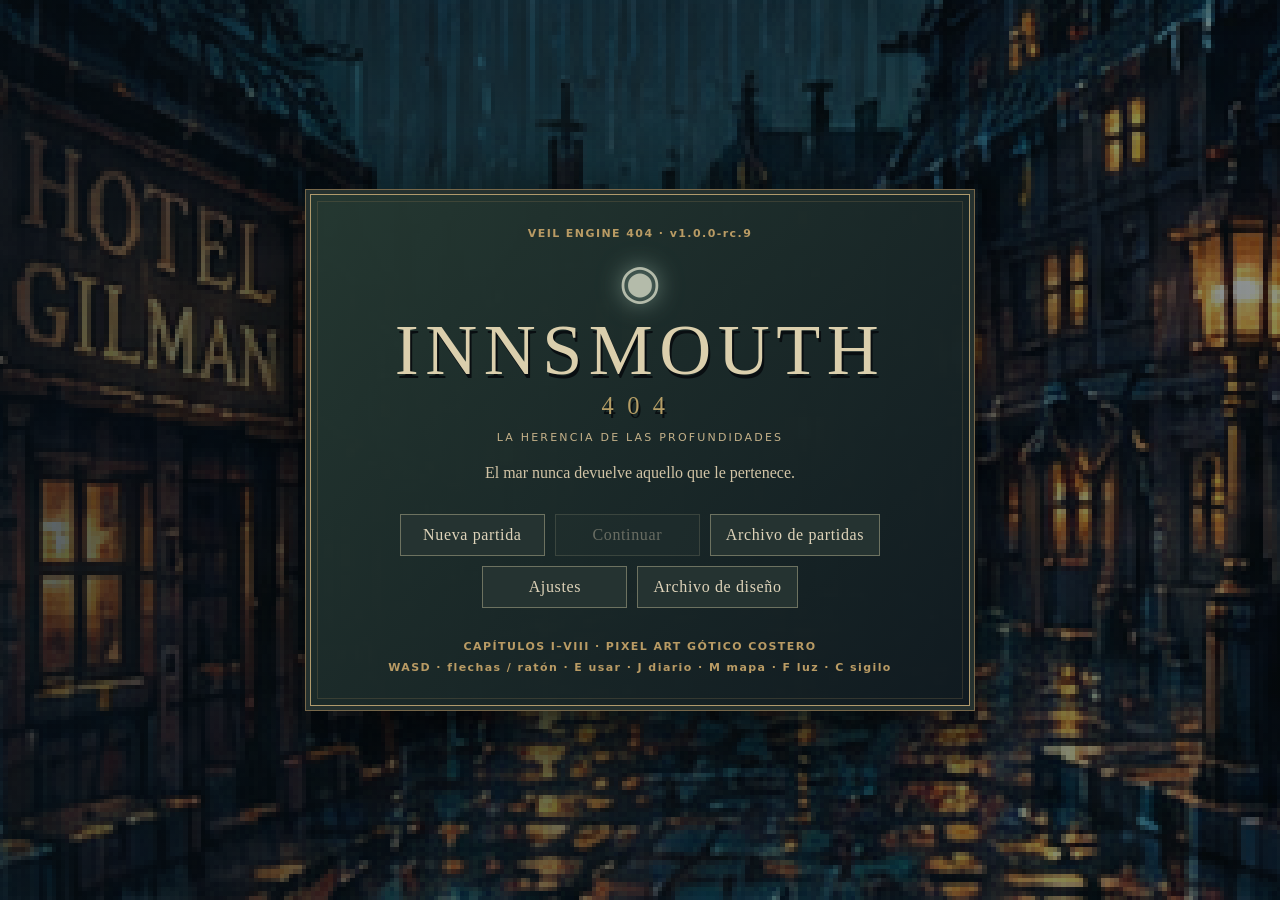
<file: index.html>
<!doctype html><html lang="es"><head><meta charset="utf-8"><meta name="viewport" content="width=device-width,initial-scale=1,viewport-fit=cover"><title>INNSMOUTH-404 — La herencia de las profundidades</title><link rel="stylesheet" href="style.css?v=1.0.0-rc.9"></head><body>
<main id="game"><canvas id="screen" tabindex="-1" width="480" height="270" aria-label="Vista en primera persona"></canvas><div class="vignette"></div><div id="perception" aria-hidden="true" hidden></div><div id="flash" hidden></div><canvas id="weapon-view" width="120" height="100" aria-hidden="true" hidden></canvas><canvas id="lamp-view" width="100" height="110" aria-hidden="true" hidden></canvas><output id="fps" hidden aria-label="Fotogramas por segundo"></output><header id="hud" hidden><div><small id="location"></small><div id="objective"></div></div><div class="meters"><span>VIDA <b id="hp">100</b></span><span>ESTABILIDAD <b id="sanity">100</b></span><span>MUNICIÓN <b id="ammo">—</b></span><span>AGUANTE <b id="stamina">100</b></span></div></header><div id="cross" hidden>·</div><div id="prompt" aria-live="polite"></div><div id="toast" role="status"></div><div id="actions" hidden><button data-action="journal">Diario [J]</button><button data-action="map">Plano [M]</button><button data-action="lamp">Luz [F]</button><button data-action="pause">Pausa [Esc]</button></div><div id="combat" hidden><button data-action="fire">Disparar [G]</button><button data-action="reload">Recargar [R]</button></div><div id="touch" hidden><div class="pad"><button data-key="w">▲</button><button data-key="a">◀</button><button data-key="s">▼</button><button data-key="d">▶</button></div><div class="pad"><button data-key="arrowleft">↶</button><button data-key="arrowright">↷</button><button data-action="interact">Usar</button><button data-key="shift">Correr</button><button data-key="c">Sigilo</button></div></div>
<section id="menu" class="overlay"><div class="panel hero"><small>VEIL ENGINE 404 · v1.0.0-rc.9</small><div class="sigil">◉</div><h1>INNSMOUTH<span>404</span></h1><p class="subtitle">LA HERENCIA DE LAS PROFUNDIDADES</p><p>El mar nunca devuelve aquello que le pertenece.</p><div class="buttons"><button id="new">Nueva partida</button><button id="continue">Continuar</button><button id="saves">Archivo de partidas</button><button id="settings">Ajustes</button><button id="casting">Archivo de diseño</button></div><small>CAPÍTULOS I–VIII · PIXEL ART GÓTICO COSTERO<br>WASD · flechas / ratón · E usar · J diario · M mapa · F luz · C sigilo</small></div></section>
<section id="modal" class="overlay" role="dialog" aria-labelledby="modal-title" hidden><div class="panel"><small id="modal-kicker"></small><h2 id="modal-title" tabindex="-1"></h2><div id="modal-content"></div><div id="modal-buttons" class="buttons"></div></div></section>
</main><script src="src/engine.js?v=1.0.0-rc.9"></script><script src="src/secrets.js?v=1.0.0-rc.9"></script><script src="src/content.js?v=1.0.0-rc.9"></script><script src="src/horror.js?v=1.0.0-rc.9"></script><script src="src/campaign.js?v=1.0.0-rc.9"></script><script src="src/ai.js?v=1.0.0-rc.9"></script><script src="src/art.js?v=1.0.0-rc.9"></script><script src="src/models.js?v=1.0.0-rc.9"></script><script src="src/pixel-assets.js?v=1.0.0-rc.9"></script><script src="src/boss-frames.js?v=1.0.0-rc.9"></script><script src="src/enemy-frames.js?v=1.0.0-rc.9"></script><script src="src/pixel.js?v=1.0.0-rc.9"></script><script src="src/environment-assets.js?v=1.0.0-rc.9"></script><script src="src/environment.js?v=1.0.0-rc.9"></script><script src="src/render.js?v=1.0.0-rc.9"></script><script src="src/webgl.js?v=1.0.0-rc.9"></script><script src="src/weapon-art.js?v=1.0.0-rc.9"></script><script src="src/score.js?v=1.0.0-rc.9"></script><script src="src/sound.js?v=1.0.0-rc.9"></script><script src="src/companion.js?v=1.0.0-rc.9"></script><script src="src/game.js?v=1.0.0-rc.9"></script></body></html>
</file>
<file: style.css>
:root{color-scheme:dark;--paper:#d2c4a6;--gold:#b99b64;--dark:#111c1d;--green:#8aa79b}*{box-sizing:border-box}body{margin:0;background:#090f11;color:var(--paper);font:16px Georgia,serif;overflow:hidden}button,input{font:inherit}button{border:1px solid #6d7260;color:#ded3b9;background:#253331;padding:10px 15px;cursor:pointer;min-height:42px;letter-spacing:.04em}button:hover,button:focus-visible{background:#43554a;outline:2px solid #c5aa72;outline-offset:2px}button:disabled{opacity:.4;cursor:not-allowed}button.primary{background:#6c5b36;color:#fff1ce}#game{position:relative;width:100vw;height:100dvh;isolation:isolate;background:#0b1417;overflow:hidden}#screen{width:100%;height:100%;object-fit:contain;image-rendering:pixelated;display:block}.vignette{position:absolute;inset:0;pointer-events:none;box-shadow:inset 0 0 110px 30px #080b0bb0}header{position:absolute;top:0;left:0;right:0;display:flex;justify-content:space-between;gap:10px;padding:16px 24px;background:linear-gradient(#071010e8,transparent);pointer-events:none}small{color:var(--gold);font:600 11px system-ui;letter-spacing:.13em;line-height:1.7}#objective{font-size:15px;margin-top:4px;max-width:620px}.meters{display:flex;gap:14px;flex-wrap:wrap;justify-content:flex-end;font:10px system-ui;color:#b8b8a2}.meters b{display:block;font:700 18px Georgia;color:var(--green)}#cross{position:absolute;left:50%;top:50%;transform:translate(-50%,-50%);font-size:25px;color:#e7d6a3;pointer-events:none}#prompt{position:absolute;bottom:19%;left:50%;transform:translateX(-50%);text-align:center;background:#101b1cdb;padding:5px 10px;pointer-events:none;max-width:90%}#prompt:empty,#toast:empty{display:none}#toast{position:absolute;top:19%;left:50%;transform:translateX(-50%);background:#101c1dec;border:1px solid #68644d;padding:10px 18px;text-align:center;max-width:85%;pointer-events:none}#actions{position:absolute;bottom:13px;left:50%;transform:translateX(-50%);display:flex;gap:6px;white-space:nowrap}#actions button{font:11px system-ui;background:#132021df;padding:8px 13px}.overlay{position:absolute;inset:0;display:grid;place-items:center;background:#0b1417b9;backdrop-filter:blur(3px);padding:16px;z-index:5;overflow:auto}.panel{width:min(670px,100%);max-height:94dvh;overflow:auto;padding:28px 32px;background:linear-gradient(145deg,#263432,#111c1e);border:1px solid #8f805e;box-shadow:0 20px 80px #0009;position:relative}.panel:before{content:'';position:absolute;inset:6px;border:1px solid #76684955;pointer-events:none}.hero{text-align:center;width:min(660px,100%);background:linear-gradient(155deg,#192b2de8,#0f181ce8)}.sigil{font-size:48px;color:#b3a173;margin-top:10px}h1{font-size:clamp(34px,7vw,72px);font-weight:normal;letter-spacing:.11em;margin:0;text-shadow:0 4px 20px #000}h1 span{display:block;font-size:.34em;letter-spacing:.55em;color:#b69e66}.subtitle{font:11px system-ui;letter-spacing:.23em;color:#c4b189}.buttons{display:flex;gap:10px;justify-content:center;flex-wrap:wrap;margin-top:20px}.hero .buttons{margin:28px auto}.hero button{min-width:145px}h2{font-size:28px;font-weight:normal;margin:6px 0 18px;color:#e0d2b0}p{line-height:1.6}.clue{display:block;padding:10px 0;border-bottom:1px solid #ffffff16;line-height:1.45}.clue input{margin-right:10px;accent-color:#ba9d60}.clue span{display:block;color:#b1bbb2;font-size:14px;margin-left:24px}.muted{color:#a7b1a7;font-size:14px}.mapgrid{display:grid;gap:1px;width:min(380px,100%);margin:auto;aspect-ratio:1.15}.tile{background:#54635b}.wall{background:#293433}.player{background:#e0bf76}.poi{background:#8ba593}.setting{display:flex;justify-content:space-between;gap:15px;padding:10px 0}#touch{position:absolute;bottom:60px;left:8px;right:8px;display:flex;justify-content:space-between;pointer-events:none}.pad{display:grid;grid-template-columns:repeat(2,minmax(42px,55px));gap:4px;pointer-events:auto}.pad button{touch-action:none;padding:6px;min-height:40px;background:#172424a8;font:12px system-ui}[hidden]{display:none!important}@media(max-width:650px){header{padding:10px;flex-direction:column;gap:5px}.meters{justify-content:flex-start}.meters b{display:inline;font-size:14px}.panel{padding:20px}.overlay{padding:10px}#prompt{bottom:36%}#actions button{padding:6px 9px}.hero button{min-width:110px}.vignette{box-shadow:inset 0 0 50px 8px #080b0bb0}}
/* Signature UI */
.panel{background:linear-gradient(135deg,#263b37f5,#101c20fb 68%);border-color:#a08a61;box-shadow:0 15px 85px #000c,inset 0 0 40px #0004}.hero{border:1px solid #b69e66;background:radial-gradient(ellipse at 50% 20%,#314843d9,#111c20f5 64%)}.sigil{color:#bcaa7a;text-shadow:0 0 24px #7e9a8d}.hero h1{letter-spacing:.09em}.hero .subtitle{letter-spacing:.2em}.buttons button.primary{background:linear-gradient(#8b744b,#5e4c32);border-color:#c3aa75}.setting select{background:#182a2b;border:1px solid #8d876c;color:#e3d5b6;padding:6px}.meters b{color:#9bb8a7}#prompt{border:1px solid #907d5655;color:#e5d4ae;box-shadow:0 2px 10px #0006}#actions button{border-color:#8b82615e}

.portrait{display:block;width:96px;height:96px;image-rendering:pixelated;margin:4px auto 12px;border:1px solid #8b7754;background:#192624;box-shadow:0 0 22px #0008;}
/* Dark Retro Abyssal */
.casting-grid{display:grid;grid-template-columns:minmax(0,1fr) minmax(0,1fr);gap:18px;align-items:center}.casting-preview{width:100%;max-width:288px;image-rendering:pixelated;border:1px solid #6d7464;background:#172426}.casting-grid select,.casting-grid input{display:block;max-width:100%;width:100%;margin:12px 0;accent-color:#b2a076}.casting-grid select{background:#182a2b;color:#e3d5b6;border:1px solid #8d876c;padding:8px}.casting-grid p{font-size:14px}.casting-grid button{width:100%;font-size:13px}.casting-grid label{font-size:13px}.hero{background:radial-gradient(ellipse at 50% 15%,#263c43e8,#101920fa 70%);border-color:#879185}.hero h1{color:#d0d0b9;text-shadow:2px 4px #090e11}.sigil{color:#b4bbaa}.panel{background:linear-gradient(135deg,#243739f8,#10191ffb 70%)}@media(max-width:520px){.casting-grid{grid-template-columns:1fr}.casting-preview{max-width:170px;margin:auto}}

#combat{position:absolute;right:1rem;bottom:5.5rem;z-index:3;display:flex;gap:.35rem}#combat[hidden],#flash[hidden]{display:none}#flash{position:absolute;inset:0;background:radial-gradient(ellipse at 50% 65%,#ffc57266,transparent 55%);pointer-events:none;z-index:2} @media(max-width:700px){#combat{bottom:12rem;right:.5rem}#combat button{font-size:.7rem;padding:.4rem}}

#weapon-view{position:absolute;width:min(27vw,300px);height:auto;left:50%;bottom:0;transform:translateX(-36%);z-index:1;image-rendering:pixelated;pointer-events:none;background:transparent}#weapon-view[hidden],#lamp-view[hidden],#fps[hidden]{display:none} #lamp-view{position:absolute;width:min(20vw,210px);height:auto;left:9%;bottom:40px;z-index:1;image-rendering:pixelated;pointer-events:none} #fps{position:absolute;top:5.2rem;right:1rem;z-index:3;background:#101b20dd;border:1px solid #536b62;color:#d5ceb4;padding:.25rem .5rem;font:12px monospace;pointer-events:none}@media(max-width:700px){#lamp-view{width:22vw;bottom:6rem}#fps{top:7rem;font-size:10px}} .meters span[hidden]{display:none}

#weapon-view{width:min(23vw,245px);left:57%;bottom:40px;z-index:1}#prompt,#toast,#actions,header,#cross,#touch{z-index:3} @media(max-width:700px){#weapon-view{bottom:6rem;width:26vw}#prompt{z-index:4}}


/* Pixel art edition */
#menu{background:linear-gradient(90deg,#071015a8,#08121775),url([data-uri]) center/cover;image-rendering:pixelated}.hero{background:linear-gradient(150deg,#17272be8,#0b151af2);border:1px solid #b09a6c;box-shadow:0 0 0 4px #17282bd9,0 0 0 5px #776749,0 20px 90px #000d}.panel{background:linear-gradient(135deg,#253831fa,#101a20fc);border-color:#b09a6c}.portrait{width:160px;height:160px;background:radial-gradient(ellipse,#4c5549,#182326);border:2px solid #9c865b}.meters{background:#111b20e8;padding:6px 10px;border-bottom:1px solid #88744e}.hero h1{color:#dbcfad}.casting-preview{background:#162526}.mapgrid{border:4px solid #86704c;box-shadow:0 0 0 1px #352b21}.tile{background:#b5aa87}.wall{background:#4d5146}.poi{background:#64887c}.player{background:#8b3f35}.clue{border-color:#8c795b55}#prompt{background:#111c20e8;border-color:#8c795b}#actions button,#combat button{background:#17272ce8;border-color:#86734e}.hero button:hover{background:#415248}

/* RC.2: clarity and hierarchy, without changing control positions. */
#hud .meters span{font-variant-numeric:tabular-nums}#hud .meters span b{font-size:clamp(14px,1.7vw,22px)}#hp{color:#dca18e}#sanity{color:#b2c9b4}#stamina{color:#d9c08e}#ammo{color:#e8d4ad}#prompt{border-left:3px solid #b39860}button:focus-visible,input:focus-visible,select:focus-visible,textarea:focus-visible{outline:2px solid #e1c48a;outline-offset:2px}#modal-content .setting{border-bottom:1px solid #81765c33}#modal-content input[type=range]{accent-color:#baa16b}#modal-content textarea{background:#142126;color:#e1d6b9;border:1px solid #81765c;padding:8px}#modal-content .clue:has(input:checked){background:#a4c4a311}#modal-content .clue input:checked+span{color:#e0d1a7}@media(max-width:650px){#hud .meters span b{font-size:14px}}

/* RC4: static, legible perception overlay; disabled by Reduce effects. */
#perception{position:absolute;inset:0;pointer-events:none;z-index:2;background:radial-gradient(ellipse at center,transparent 43%,rgba(29,69,62,.19) 78%,rgba(7,12,22,.48) 100%);opacity:.52}#perception[data-stage="2"]{opacity:.77}#perception[data-stage="3"]{opacity:1;background:radial-gradient(ellipse at center,transparent 38%,rgba(70,26,52,.24) 77%,rgba(5,9,19,.7) 100%)}#perception[data-omen="1"]{box-shadow:inset 0 0 70px 5px #32766d35}#perception[hidden]{display:none}

/* RC6 instrumentation: visual status supplements keyboard-accessible buttons. */
.pressure-dials{display:grid;grid-template-columns:repeat(3,minmax(0,1fr));gap:8px;margin:12px 0}.pressure-dial{display:flex;align-items:center;flex-direction:column;gap:4px;padding:9px 4px;background:#202b2a;border:1px solid #776348;border-radius:4px;color:#d5c8a6}.dial-needle{width:42px;height:42px;border:3px solid #92764a;border-radius:50%;background:conic-gradient(from -135deg,#9a7748 0deg,#425b51 100deg,#273a3b 230deg,#9a7748 270deg);position:relative}.dial-needle:after{content:'';position:absolute;left:19px;top:4px;width:2px;height:17px;background:#e9d8b4;transform-origin:bottom;transform:rotate(-105deg)}.pressure-dial[data-selected=true] .dial-needle:after{transform:rotate(80deg)}.pressure-dial[data-selected=true]{border-color:#a3b99a}.pressure-dial strong{font-size:.72rem}.pressure-dial small{font-size:.68rem}

.chapter-interlude{padding:18px 6px;text-align:center;color:#c5a87c;letter-spacing:.38em;font-family:Georgia,serif;font-size:1.55rem;border-block:1px solid #77664b;background:radial-gradient(ellipse,#3b5148,#172527 70%);margin:8px 0 14px}
</file>
